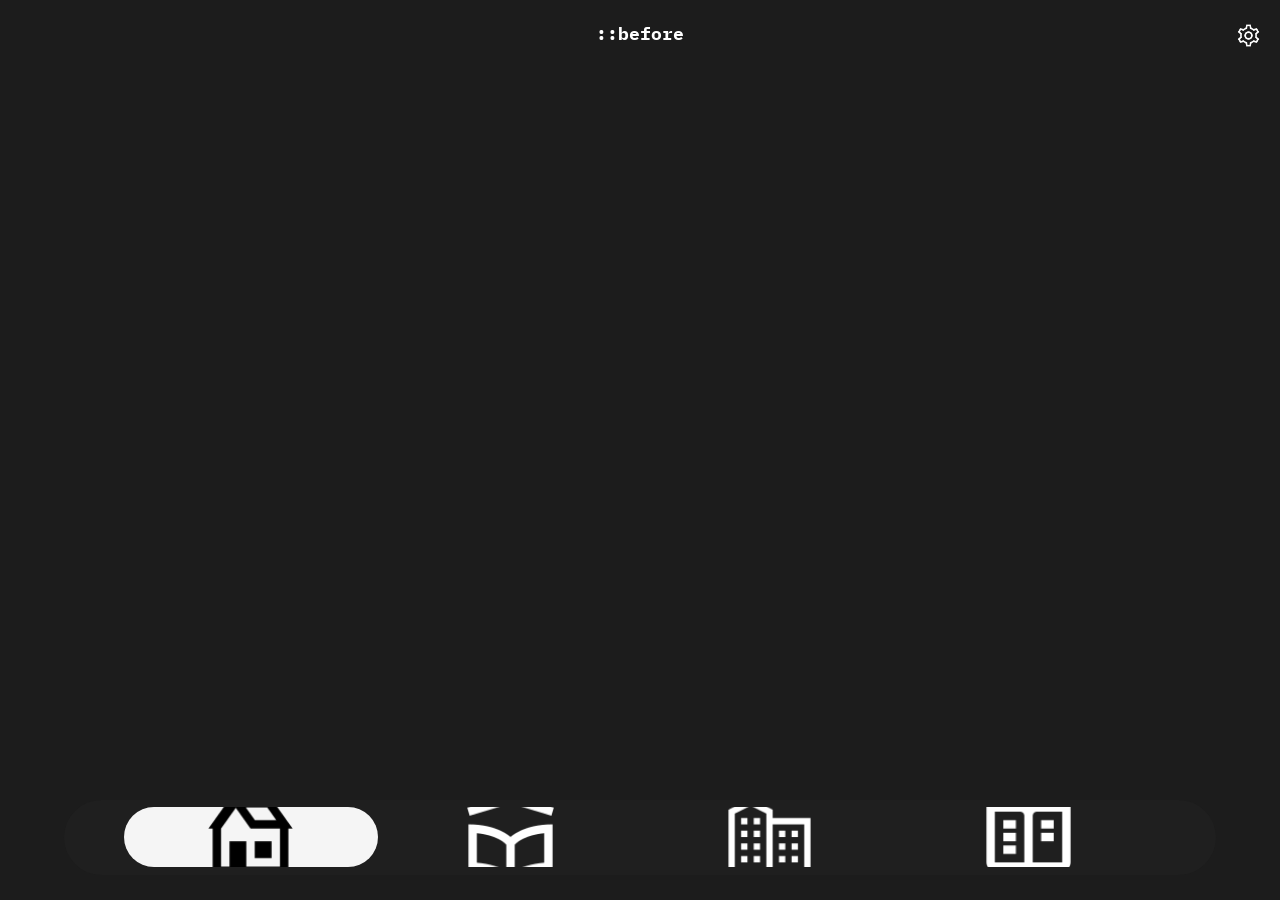
<file: index.html>
<!DOCTYPE html>
<html lang="en">
    <head>
       	<meta http-equiv="Content-Type" content="text/html; charset=utf-8" />
    	<meta name="description" content="ez.day" />
    	<meta name="author" content="neyc" />
    	<meta name="viewport" content="user-scalable=no, initial-scale=1.0, maximum-scale=1.0, minimum-scale=1.0, width=device-width" />
        <title>izi.day</title>
        <link rel="stylesheet" href="main.css">

        <!-- stupid font shit -->
        <link rel="preconnect" href="https://fonts.googleapis.com">
        <link rel="preconnect" href="https://fonts.gstatic.com" crossorigin>
        <link href="https://fonts.googleapis.com/css2?family=IBM+Plex+Mono:ital,wght@0,100;0,200;0,300;0,400;0,500;0,600;0,700;1,100;1,200;1,300;1,400;1,500;1,600;1,700&display=swap" rel="stylesheet">

        <link rel="manifest" href="manifest.json" />
    </head>

    <body>
        <!-- HOME TAB -->
        <section class="tab selectedt" id="hometab">
            <div class="header">
                <center><strong>::before</strong></center>
                <span id="settings-icon"></span>
            </div>
        </section>

        <!-- SCHOOL TAB -->
        <section class="tab" id="schooltab">
            <div class="header">
                <center><strong>sqool()</strong></center>
                <span id="settings-icon"></span>
            </div>
        </section>

        <!-- CITY TAB -->
        <section class="tab" id="citytab">
            <div class="header">
                <center><strong>::after</strong></center>
                <span id="settings-icon"></span>
            </div>
        </section>

        <!-- STUDY TAB -->
        <section class="tab" id="studytab">
            <div class="header">
                <center><strong>gps = home</strong></center>
                <span id="settings-icon"></span>
            </div>
        </section>

        <center class="footer-holder"><div class="footer">
            <button type="button" class="tab-button selected" id="home" onclick="switchTab('home')"></button>
            <button type="button" class="tab-button" id="school" onclick="switchTab('school')"></button>
            <button type="button" class="tab-button" id="city" onclick="switchTab('city')"></button>
            <button type="button" class="tab-button" id="study" onclick="switchTab('study')"></button>
        </div></center>

        <script>
        function switchTab(name) {
          let button = document.getElementById(name);
          if (!button.classList.contains('selected')) {
            // switches button
            document.getElementsByClassName('selected').item(0).classList.remove('selected');
            button.classList.add('selected');

            //switches tab
            document.getElementsByClassName('selectedt').item(0).classList.remove('selectedt');
            switch (name) {
              case "home":
                document.getElementById('hometab').classList.add('selectedt');
                break;
              case "city":
                document.getElementById('citytab').classList.add('selectedt');
                break;
              case "school":
                document.getElementById('schooltab').classList.add('selectedt');
                break;
              case "study":
                document.getElementById('studytab').classList.add('selectedt');
                break;
              default:
                break;
            }
          }
        }
        </script>
        <script>
        if ('serviceWorker' in navigator) {
            navigator.serviceWorker.register('/sw.js');
        }
        </script>
    </body>
</html>
</file>
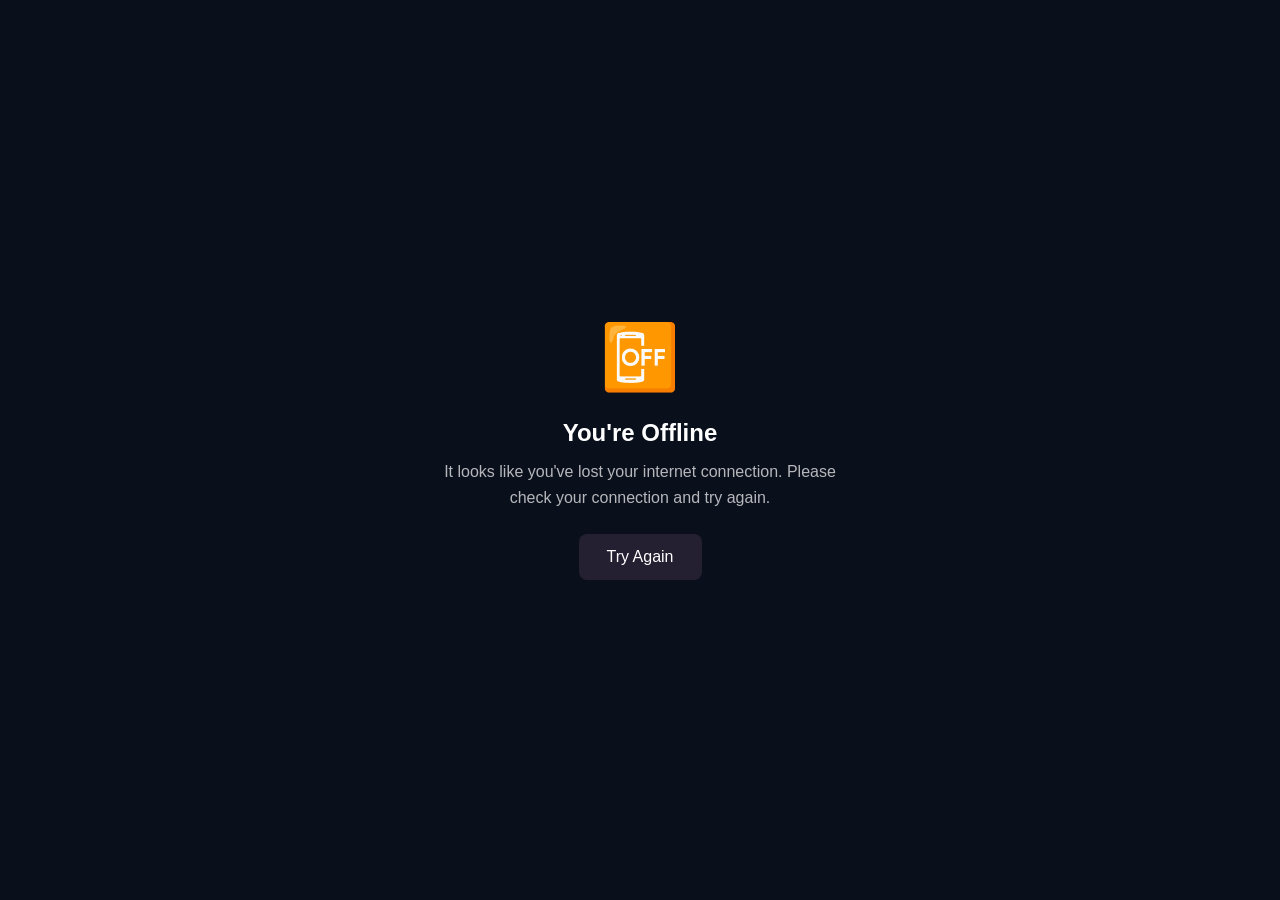
<file: offline.html>
<!DOCTYPE html>
<html lang="en">
<head>
    <meta charset="UTF-8">
    <meta name="viewport" content="width=device-width, initial-scale=1.0">
    <title>izi.day - Offline</title>
    <style>
        * { margin: 0; padding: 0; box-sizing: border-box; }
        body {
            font-family: -apple-system, BlinkMacSystemFont, 'Segoe UI', Roboto, sans-serif;
            background: #0A0F1C;
            color: #fff;
            min-height: 100vh;
            display: flex;
            align-items: center;
            justify-content: center;
            text-align: center;
            padding: 20px;
        }
        .container { max-width: 400px; }
        .icon { font-size: 64px; margin-bottom: 24px; }
        h1 { font-size: 24px; margin-bottom: 12px; }
        p { color: rgba(255,255,255,0.7); margin-bottom: 24px; line-height: 1.6; }
        button {
            background: #241f31;
            color: white;
            border: none;
            padding: 14px 28px;
            border-radius: 8px;
            font-size: 16px;
            cursor: pointer;
        }
        button:hover { opacity: 0.9; }
    </style>
</head>
<body>
    <div class="container">
        <div class="icon">📴</div>
        <h1>You're Offline</h1>
        <p>It looks like you've lost your internet connection. Please check your connection and try again.</p>
        <button onclick="window.location.reload()">Try Again</button>
    </div>
</body>
</html>
</file>
<file: main.css>
/* RESET */
* {
    padding:0;
    margin:0;
}

body{
    background-color: #1c1c1c;
}

/* TABS */

.tab {
    color:white;
    display:none;
    transition: display 1s;
}

.tab.selectedt {
    display:initial;
}

/* HEADER */
.header {
    background-color:none;
    width:100%;
    padding: 22px 0 14px 0;
    font-family: "IBM Plex Mono", monospace;
    font-size: 18px;
    display: flex;
    justify-content: center;
}

#settings-icon {
    width: 30px;
    height:30px;
    position:fixed;
    right: 15px;
    background-image: url(icons/settings-white.png);
    background-size: 90%;
    background-repeat: no-repeat;
}

/* FOOTER */
.footer {
    width:90%;
    height: 75px;

    background-color: #1f1f1f;
    display:flex;
    justify-content: center;
    border-radius: 50px;
}

.footer-holder {
    width: 100%;
    display:flex;

    justify-content: center;
    position: fixed;

    bottom:25px;
}

.tab-button {
    display: inline-block;

    width:22%;
    height: 80%;
    margin: 3px;
    margin-top: 7px;
    background-color: #1f1f1f;
    transition: background-color 0.11s;

    border-radius: 40px;

    border:none;
}


#home {
    background-image: url(icons/house-white.png);
    background-size: 40%;
    background-repeat: no-repeat;
    background-position: center;
}

#home.selected {
    background-color: whitesmoke;
    background-image: url(icons/house.png);
}

#city {
    background-image: url(icons/city-white.png);
    background-size: 40%;
    background-repeat: no-repeat;
    background-position: center;
}

#city.selected {
    background-color: whitesmoke;
    background-image: url(icons/city.png);
}

#school {
    background-image: url(icons/school-white.png);
    background-size: 40%;
    background-repeat: no-repeat;
    background-position: center;
}

#school.selected {
    background-color: whitesmoke;
    background-image: url(icons/school.png);
}

#study {
    background-image: url(icons/study-white.png);
    background-size: 40%;
    background-repeat: no-repeat;
    background-position: center;
}

#study.selected {
    background-color: whitesmoke;
    background-image: url(icons/study.png);
}
</file>
